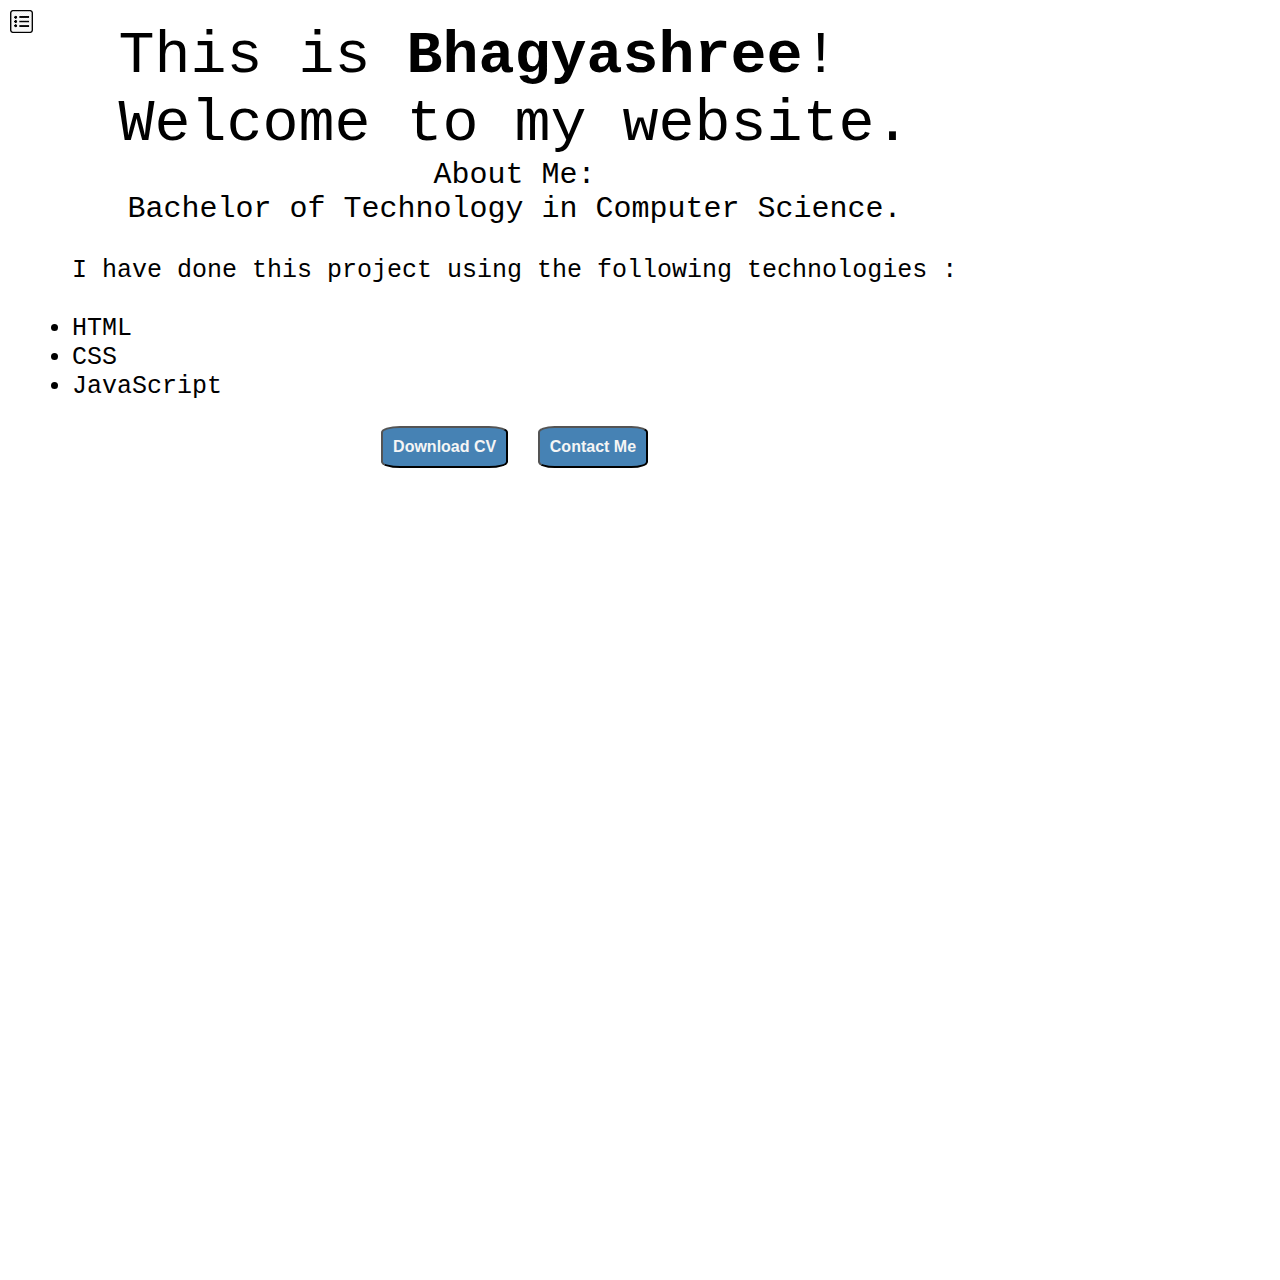
<file: index.html>
<!DOCTYPE html>
<html lang="en">

<head>
    <meta charset="UTF-8">
    <meta http-equiv="X-UA-Compatible" content="IE=edge">
    <meta name="viewport" content="width=device-width, initial-scale=1.0">
    <title>Bhagyashree's Portfolio</title>
    <link rel="stylesheet" href="style.css">
</head>

<body>
    <div class="container">
        <div class="sidebar sidebarGo">
            <nav>
                <ul>
                    <li><a href="/">Home</a></li>
                    <li><a href="/introduction.html">Introduction</a></li>
                    <li><a href="/contact.html">Contact Me</a></li>
                    <li> <a href="/resume.html">Resume'</a></li>
                    <li><a href="https://bhagyashree-dembla.medium.com/">Blog</a></li>
                </ul>
            </nav>
        </div>
        <div class="main">
            <div class="hamburger">
                <img class="ham" src="ham.png" alt="ham sign" width="23">
                <img class="cross" src="cross1.jpg" alt="cross sign" width="23">
            </div>
            <div class="infoContainer">
                <div class="devInfo">
                    <div class="hello">This is <b>Bhagyashree</b>!<br> Welcome to my website.</div>
                    <div class="about">About Me: <br>Bachelor of Technology in Computer Science.</div>
                    <div class="moreAbout">I have done this project using the following technologies :<br><br>
                        <ul>
                            <li>HTML</li>
                            <li>CSS</li>
                            <li>JavaScript</li>
                        </ul>
                    </div>
                    <div>
                        <a href="/Bhagyashree_Resume.pdf" target="_blank">
                            <button class="btn">Download CV</button></a>
                        <a href="contact.html">
                            <button class="btn">Contact Me</button></a>
                    </div>
                </div>
                <div class="devPic">
                    <img src="devPic.jpeg" alt="Bhagyashree">
                </div>
            </div>
        </div>
        <script src="index.js"></script>
</body>

</html>
</file>
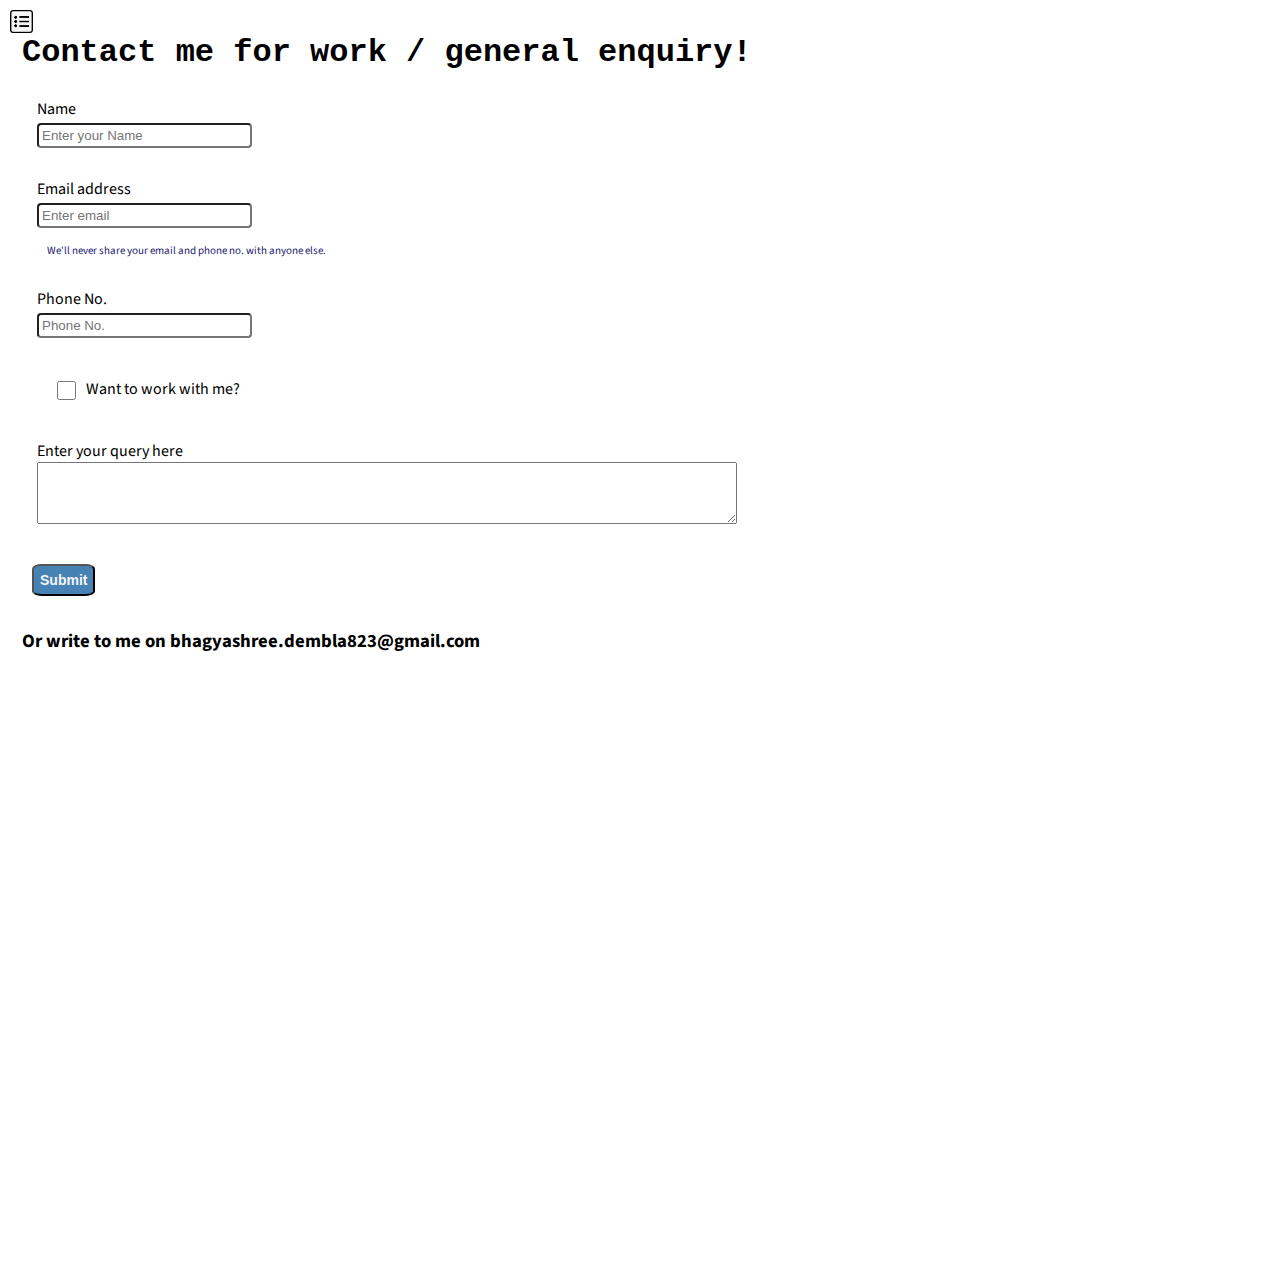
<file: contact.html>
<!DOCTYPE html>
<html lang="en">

<head>
  <meta charset="UTF-8">
  <meta http-equiv="X-UA-Compatible" content="IE=edge">
  <meta name="viewport" content="width=device-width, initial-scale=1.0">
  <title>Bhagyashree's Portfolio</title>
  <link rel="stylesheet" href="style.css">
</head>

<body>
  <div class="container">
    <div class="sidebar sidebarGo">
      <nav>
        <ul>
          <li><a href="/">Home</a></li>
          <li><a href="/introduction.html">Introduction</a></li>
          <li><a href="/contact.html">Contact Me</a></li>
          <li><a href="/resume.html">Resume'</a></li>
          <li><a href="https://bhagyashree-dembla.medium.com/">Blog</a></li>
        </ul>
      </nav>
    </div>
    <div class="main">
      <div class="hamburger">
        <img class="ham" src="ham.png" alt="ham sign" width="23">
        <img class="cross" src="cross1.jpg" alt="cross sign" width="23">
      </div>
      <div class="contactForm">
        <h1>Contact me for work / general enquiry!</h1>
        <form>
          <div class="form-group">
            <label for="clientName">Name</label>
            <input type="text" class="form-control" id="clientName" placeholder="Enter your Name"><span class="c1" id="s1"></span>
          </div>
          <div class="form-group">
            <label for="clientEmail">Email address</label>
            <input type="email" class="form-control" id="clientEmail" aria-describedby="emailHelp"
              placeholder="Enter email">
            <small id="emailHelp" class="form-text text-muted"><br>We'll never share your email and phone no. with
              anyone else.</small>
          </div>
          <div class="form-group">
            <label for="clientPhone">Phone No.</label>
            <input type="phone" class="form-control" id="clientPhone" placeholder="Phone No."><span class="c1" id="s2"></span>
          </div>
          <div class="form-group" id="form-check">
            <input type="checkbox" class="form-check-input" id="isClient">
            <label class="form-check-label" for="isClient">Want to work with me?</label>
          </div>
          <div class="form-group">
            <label for="clientQuery">Enter your query here</label>
            <textarea class="form-control" id="clientQuery" rows="4" cols="50"></textarea>
          </div>
          <button type="submit" class="btn btn-sm" onclick="validateAndStore()">Submit</button>
        </form>
        <br><h3>Or write to me on bhagyashree.dembla823@gmail.com</h3>
      </div>
    </div>
    <script src="index.js"></script>
    <script src="contact.js"></script>
</body>

</html>
</file>
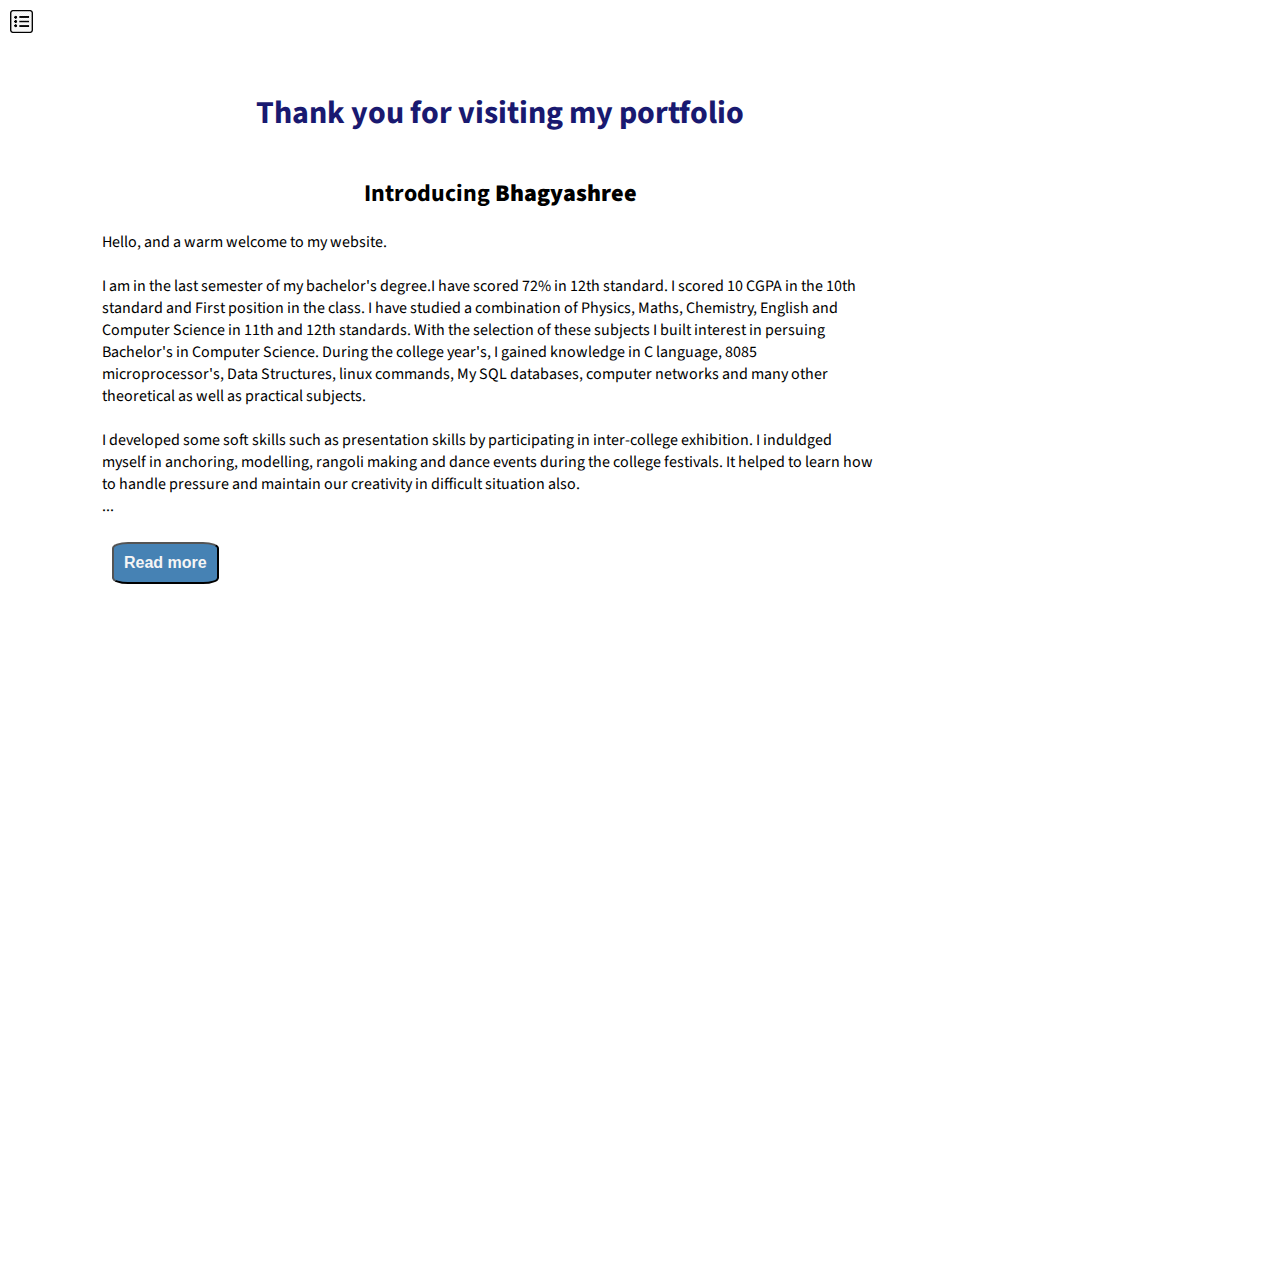
<file: introduction.html>
<!DOCTYPE html>
<html lang="en">

<head>
    <meta charset="UTF-8">
    <meta http-equiv="X-UA-Compatible" content="IE=edge">
    <meta name="viewport" content="width=device-width, initial-scale=1.0">
    <title>Bhagyashree's Portfolio</title>
    <link rel="stylesheet" href="style.css">
</head>

<body>
    <div class="container">
        <div class="sidebar sidebarGo">
            <nav>
                <ul>
                    <li><a href="/">Home</a></li>
                    <li><a href="/introduction.html">Introduction</a></li>
                    <li><a href="/contact.html">Contact Me</a></li>
                    <li><a href="/resume.html">Resume'</a></li>
                    <li><a href="https://bhagyashree-dembla.medium.com/">Blog</a></li>
                </ul>
            </nav>
        </div>
        <div class="main">
            <div class="hamburger">
                <img class="ham" src="ham.png" alt="ham sign" width="23">
                <img class="cross" src="cross1.jpg" alt="cross sign" width="23">
            </div>
            <div class="introContainer">
                <h1>Thank you for visiting my portfolio</h1>
                <h2>Introducing <b>Bhagyashree</b></h2>
                <div class="intro">
                    <p>
                       Hello, and a warm welcome to my website. <br><br>
                        I am in the last semester of my bachelor's degree.I have scored 72% in 12th standard.
                        I scored 10 CGPA in the 10th standard and First position in the class. I have studied 
                        a combination of Physics, Maths, Chemistry, English and Computer Science in 11th and 12th standards.
                        With the selection of these subjects I built interest in persuing Bachelor's in Computer Science.
                        During the college year's, I gained knowledge in C language, 8085 microprocessor's, Data Structures, linux commands,
                        My SQL databases, computer networks and many other theoretical as well as practical subjects.
                        <br><br>
                        I developed some soft skills such as presentation skills by participating in inter-college exhibition. 
                        I induldged myself in anchoring, modelling, rangoli making and dance events during the college festivals.
                        It helped to learn how to handle pressure and maintain our creativity in difficult situation also.
                        <br><span id="dots">...</span>
                        <div id="more">
                        My hobbies are reading books, gardening, sketching and cooking. 

                    </p>
                    <br><br>
                    <h3>My skills</h3>
                    <div><ul class="list">
                        <li>MicroSoft Office</li>
                        <li>C language</li>
                        <li>C++</li>
                        <li>Computer Networks</li>
                        <li>Linux Commands</li>
                        <li>My Sql</li><br><br>
                        <h3>Soft Skills</h3>
                        <li>Effective Communication</li>
                        <li>Organised</li>
                        <li>Presentation Skills</li>
                        <li>Creative</li>
                    </ul></div>
                </div>
                <button onclick="readToggle()" class="btn">Read more</button>
                </div>

            </div>

        </div>
        <script src="index.js"></script>
        <script src="introduction.js"></script>
    
</body>

</html>
</file>
<file: style.css>
@import url('https://fonts.googleapis.com/css2?family=Source+Sans+Pro&display=swap');
@import url('https://fonts.googleapis.com/css2?family=Source+Sans+Pro:wght@300;400&display=swap');

* {
    margin: 0;
    padding: 0;
}

.sidebar {
    background-color: steelblue;
    /* width: 13vw; */
    height: 100vh;
    font-family: 'Source Sans Pro', sans-serif;
    transition: transform 0.5s ease-in;
    position: absolute;
}

.sidebar nav {
    padding: 12px;
    font-size: 20px;
    width: 200px;
}

.sidebar nav li {
    list-style: none;
    padding: 33px 30px 33px 30px;
}

.sidebar nav li a {
    text-decoration: none;
    color: whitesmoke;
}

.main {
    padding: 10px 10px 10px 10px;
}

.container {
    display: flex;
    width: 100vw;
    height: 100vw;
}

.infoContainer {
    /* background-color:lightsteelblue; */
    height: 40vw;
    width: 80vw;
    margin: 80px 80px 80px 80px;
    display: flex;
}

.devPic img {
    width: 15em;
    border-radius: 50%;
    margin: 0px 10px 100px 200px;
}

.devInfo {
    display: flex;
    margin-left: 50px;
    align-items: center;
    flex-direction: column;
    font-family: 'Source Code Pro', monospace;
}

.hello {
    font-size: 60px;
}

.about {
    font-size: 30px;
    text-align: center;
}

.moreAbout {
    margin-top: 30px;
    font-size: 25px;
}

.btn {
    padding: 10px;
    border-radius: 15%;
    font-weight: bold;
    font-size: medium;
    margin: 25px 10px 10px 10px;
    color: whitesmoke;
    background-color: steelblue;
    cursor: pointer;
}

.btn:hover {
    color: steelblue;
    background-color: whitesmoke;
}

.btn-sm{
    font-size: 14px; 
    padding: 6px;
}

.contactForm {
    font-family: 'Source Sans Pro', sans-serif;
    margin: 80px 80px 80px 80px;
}

.contactForm h1 {
    font-family: 'Source Code Pro', monospace;
    text-align: center;
    padding: 12px 0;
}

.contactForm form div {
    padding: 15px;
    display: flex;
    flex-direction: column;
}

.contactForm form div input {
    width: 16vw;
    border-radius: 4px;
    margin: 3px 0px 0px 0px;
    padding: 3px;
}

#form-check {
    flex-direction: row;
    margin: 10px;
}

#form-check input {
    width: 39px;
}

#emailHelp {
    font-size: 11px;
    color: midnightblue;
    margin: 0px 10px;
    padding: 0px 0px;

}

.c1{
    color: red;
}

.resume{
    margin: 20px 20px 20px 80px;
}
.introContainer{
    width: 800px;
    margin: 80px 80px 80px 80px;
}
.introContainer h2{
    text-align: center;
    margin: 40px 80px 20px 100px;
    font-family: 'Source Sans Pro', sans-serif;
}

.introContainer h1{
    text-align: center;
    margin: 40px 80px 20px 100px;
    color:midnightblue;
    font-family: 'Source Sans Pro', sans-serif;
    font-weight: bold;
}

.intro{
    margin: 20px 20px 20px 20px;
    font-family: 'Source Sans Pro', sans-serif;
}

.list{
    style: none;
}

#more {
    display: none;
}

.sidebarGo{
        transform: translate(-443px, 0px);
        position: absolute;
    }


.hamburger{
    position:absolute;
    cursor: pointer;
    top: 10px;
    left:10px;
}

.cross{
    margin-left: 178px;
}


@media (max-width: 1280px) 
{
    *{

    }
    .devPic {
        display: none;
    }
    .intro, .infoContainer, .contactForm{
        margin : 12px;
    }
}
</file>
